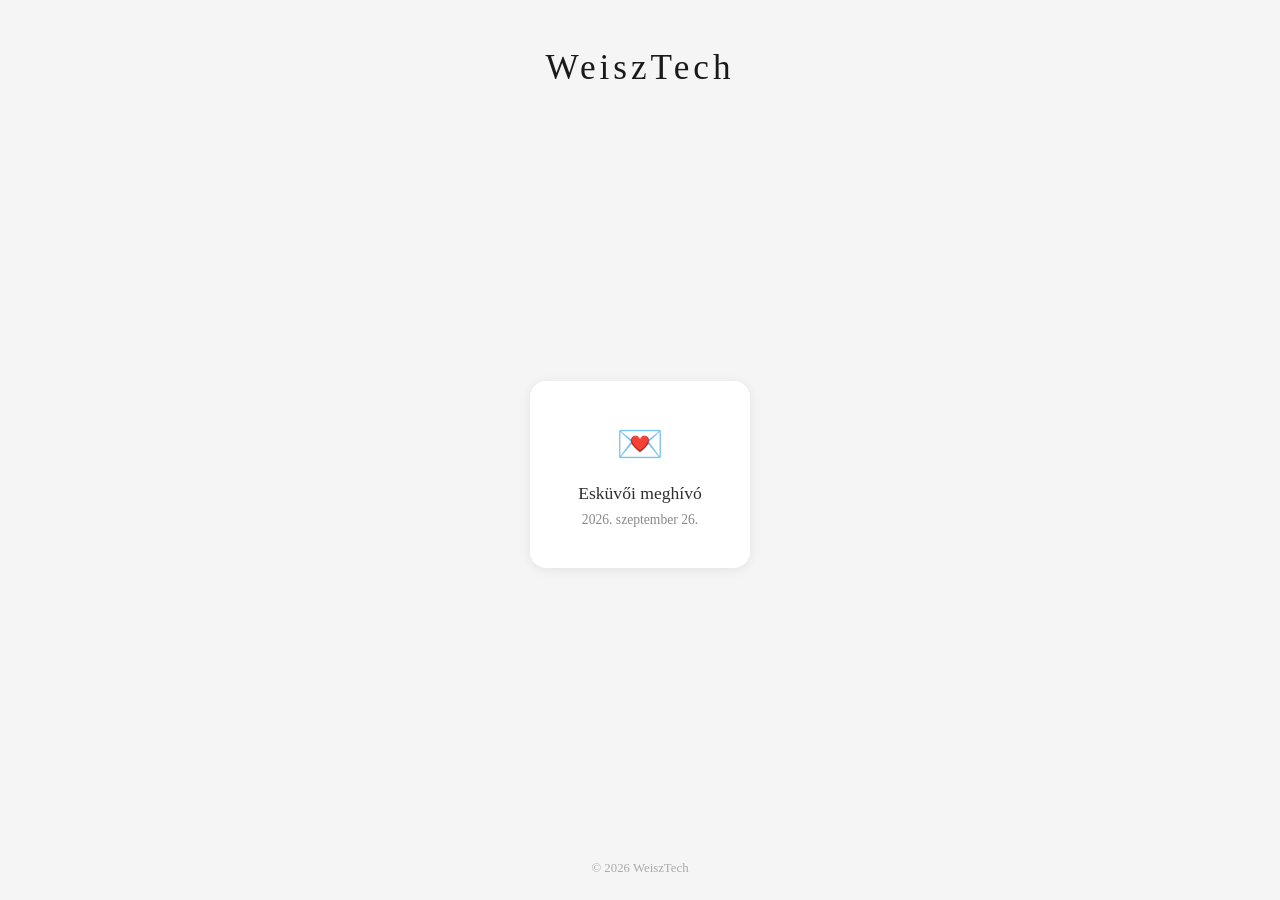
<file: index.html>
<!DOCTYPE html>
<html lang="hu">
<head>
    <meta charset="UTF-8">
    <meta name="viewport" content="width=device-width, initial-scale=1.0">
    <title>WeiszTech</title>
    <link rel="stylesheet" href="style.css">
</head>
<body class="home">

    <header class="site-header">
        <h1 class="logo">WeiszTech</h1>
    </header>

    <main class="card-grid">

        <a href="eskuvo_fooldal.html" class="card">
            <div class="card-icon">💌</div>
            <h2>Esküvői meghívó</h2>
            <p>2026. szeptember 26.</p>
        </a>

        <!-- Ide jönnek a további oldalak, pl.:
        <a href="galeria.html" class="card">
            <div class="card-icon">🖼️</div>
            <h2>Galéria</h2>
            <p>Fotóink</p>
        </a>
        -->

    </main>

    <footer class="site-footer">
        <p>&copy; 2026 WeiszTech</p>
    </footer>

</body>
</html>
</file>
<file: style.css>
* {
    margin: 0;
    padding: 0;
    box-sizing: border-box;
}

html {
    font-family: 'Georgia', serif;
    color: #2e2e2e;
}

/* ===== FŐOLDAL ===== */

body.home {
    min-height: 100vh;
    display: flex;
    flex-direction: column;
    background: #f5f5f5;
}

.site-header {
    padding: 48px 24px 24px;
    text-align: center;
}

.logo {
    font-size: 2.2rem;
    font-weight: normal;
    letter-spacing: 4px;
    color: #1a1a1a;
}

.card-grid {
    flex: 1;
    display: flex;
    flex-wrap: wrap;
    gap: 24px;
    justify-content: center;
    align-items: center;
    padding: 40px 24px;
}

.card {
    display: flex;
    flex-direction: column;
    align-items: center;
    text-decoration: none;
    background: #fff;
    border-radius: 16px;
    padding: 40px 32px;
    width: 220px;
    box-shadow: 0 2px 12px rgba(0,0,0,0.08);
    transition: transform 0.15s, box-shadow 0.15s;
    color: #2e2e2e;
}

.card:hover {
    transform: translateY(-4px);
    box-shadow: 0 8px 24px rgba(0,0,0,0.13);
}

.card-icon {
    font-size: 2.4rem;
    margin-bottom: 16px;
}

.card h2 {
    font-size: 1.1rem;
    font-weight: normal;
    margin-bottom: 8px;
    text-align: center;
}

.card p {
    font-size: 0.85rem;
    color: #888;
    text-align: center;
}

.site-footer {
    padding: 24px;
    text-align: center;
    font-size: 0.8rem;
    color: #aaa;
}

/* ===== ESKÜVŐ HUB OLDAL ===== */

body.wedding-hub {
    min-height: 100vh;
    display: flex;
    flex-direction: column;
    align-items: center;
    background: #fdf6f0;
    position: relative;
}

.wedding-hub__bg {
    position: fixed;
    inset: 0;
    background-image: url('eskuvo_hatter.jpg');
    background-size: cover;
    background-position: center;
    opacity: 0.15;
    z-index: 0;
}

.wedding-hub__header {
    position: relative;
    z-index: 1;
    text-align: center;
    padding: 64px 24px 16px;
}

.wedding-hub__title {
    font-size: 2.2rem;
    font-weight: normal;
    letter-spacing: 3px;
    color: #5a3e2b;
}

.wedding-hub__date {
    font-size: 1.05rem;
    color: #a07850;
    letter-spacing: 1px;
    margin-top: 8px;
}

.wedding-hub__grid {
    position: relative;
    z-index: 1;
    flex: 1;
}

.wedding-card {
    border: 1px solid #e8d5c0;
    background: rgba(255,255,255,0.92);
}

.wedding-card h2 {
    color: #5a3e2b;
}

.wedding-quote {
    position: relative;
    z-index: 1;
    margin: 32px auto 0;
    max-width: 580px;
    padding: 40px 64px;
    border: 1px solid #c9a87a;
    outline: 1px solid #c9a87a;
    outline-offset: 8px;
    text-align: center;
    font-style: italic;
    color: #5a3e2b;
    font-size: 1rem;
    line-height: 1.8;
}

.wedding-quote::before,
.wedding-quote::after {
    content: '✦';
    display: block;
    color: #c9a87a;
    font-size: 0.85rem;
    font-style: normal;
    line-height: 1;
}

.wedding-quote::before { margin-bottom: 14px; }
.wedding-quote::after  { margin-top: 14px; }

.wedding-quote cite {
    display: block;
    margin-top: 10px;
    font-size: 0.92rem;
    font-style: normal;
    color: #a07850;
    letter-spacing: 1px;
}

/* ===== ESKÜVŐ OLDAL ===== */

body.invite {
    min-height: 100vh;
    display: flex;
    flex-direction: column;
    justify-content: center;
    align-items: center;
    background: #fdf6f0;
    padding: 60px 24px 40px;
    position: relative;
}

body.invite::before {
    content: '';
    position: fixed;
    inset: 0;
    background-image: url('eskuvo_hatter.jpg');
    background-size: cover;
    background-position: center;
    opacity: 0.15;
    z-index: 0;
}

.back-link {
    position: fixed;
    top: 16px;
    left: 20px;
    font-size: 1.1rem;
    font-weight: bold;
    color: #2e1a0e;
    text-decoration: none;
    opacity: 0.7;
    z-index: 2;
    transition: opacity 0.15s;
}

.back-link:hover {
    opacity: 1;
}

.container {
    position: relative;
    z-index: 1;
    width: 100%;
    max-width: 680px;
    text-align: center;
}

.container h1 {
    font-size: 2.4rem;
    font-weight: normal;
    letter-spacing: 2px;
    color: #5a3e2b;
    margin-bottom: 8px;
}

.date-line {
    font-size: 1.15rem;
    color: #a07850;
    margin-bottom: 0;
    letter-spacing: 1px;
}

.container p {
    font-size: 1.15rem;
    line-height: 1.85;
    margin-bottom: 14px;
}

strong {
    color: #5a3e2b;
}

.strong-lakoma{
    font-size: 1.4rem ;

}

.section-title {
    font-size: 1.4rem;
    font-weight: normal;
    letter-spacing: 1px;
    color: #5a3e2b;
    margin-bottom: 12px;
}

.map-container {
    width: 100%;
    margin: 24px 0;
    border-radius: 12px;
    overflow: hidden;
    box-shadow: 0 2px 12px rgba(0,0,0,0.1);
}

.map-container iframe {
    width: 100%;
    height: 300px;
    border: 0;
    display: block;
}

.divider {
    border: none;
    border-top: 1px solid #d4b896;
    margin: 28px auto;
    width: 50%;
}

/* --- Képosztályok --- */

.img-full {
    width: 100%;
    height: auto;
    display: block;
    margin: 24px auto;
    border-radius: 8px;
    object-fit: cover;
}

.img-center {
    width: 80%;
    max-width: 500px;
    height: auto;
    display: block;
    margin: 24px auto;
    border-radius: 8px;
    object-fit: cover;
}

.img-round {
    width: 180px;
    height: 180px;
    display: block;
    margin: 24px auto;
    border-radius: 50%;
    object-fit: cover;
}

.img-grid {
    display: grid;
    grid-template-columns: repeat(2, 1fr);
    gap: 12px;
    margin: 24px 0;
}

.img-grid img {
    width: 100%;
    height: 200px;
    object-fit: cover;
    border-radius: 8px;
}

/* ===== MOBIL ===== */

@media (max-width: 600px) {
    .logo {
        font-size: 1.6rem;
    }

    .card {
        width: 100%;
        max-width: 320px;
        padding: 32px 24px;
    }

    .container h1 {
        font-size: 1.4rem;
    }

    .container p {
        font-size: 0.97rem;
    }

    .img-center {
        width: 100%;
    }

    .img-grid {
        grid-template-columns: 1fr;
    }

    .img-grid img {
        height: 180px;
    }
}
</file>
